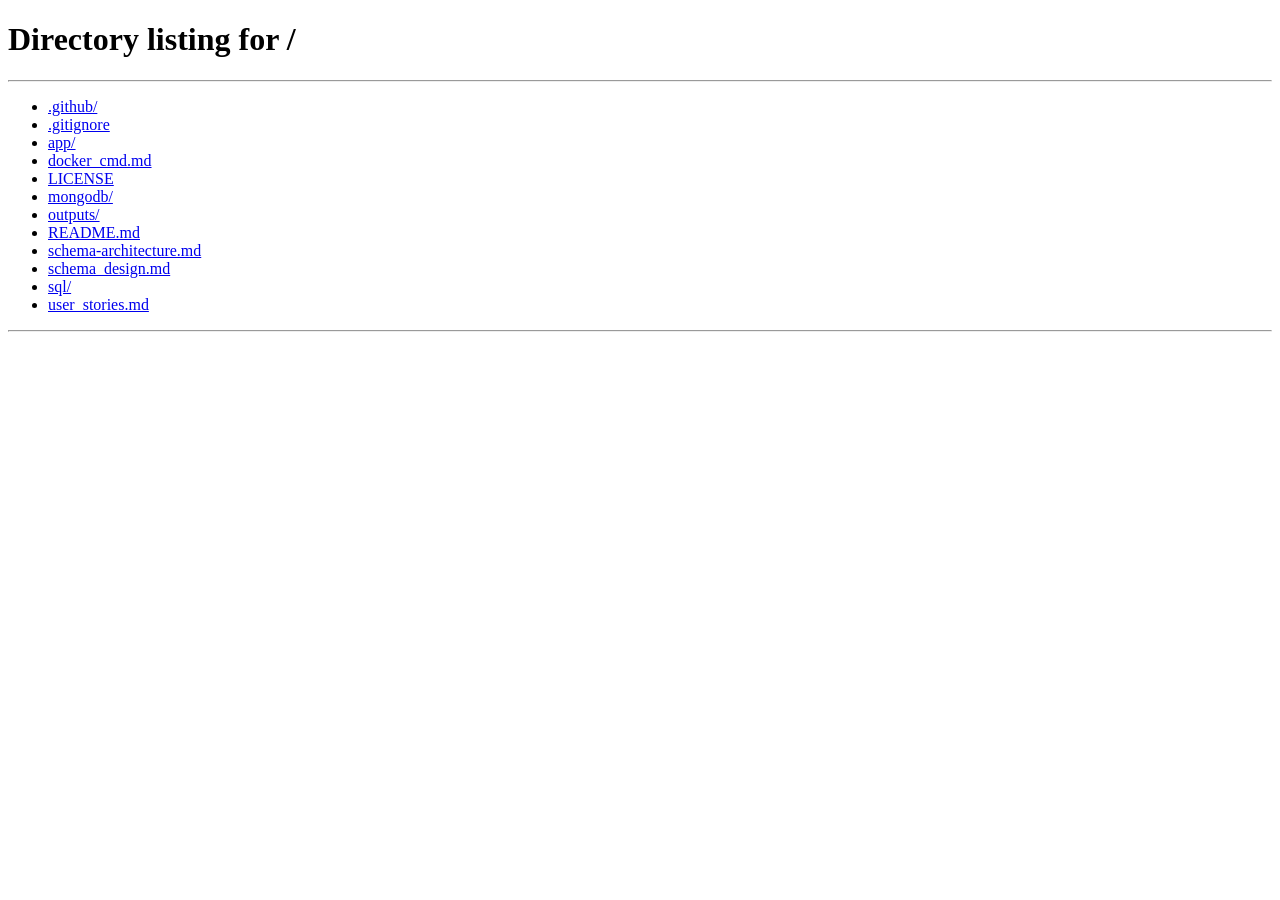
<file: app/src/main/resources/static/pages/addPrescription.html>
<!-- adminDashboard.html -->
<!DOCTYPE html>
<html lang="en">

<head>
    <meta charset="UTF-8">
    <link rel="icon" type="image/svg+xml" href="../assets/images/logo/logo.png" />
    <title>DoctorDashboard</title>
    <link rel="stylesheet" href="../assets/css/adminDashboard.css">
    <link rel="stylesheet" href="../assets/css/doctorDashboard.css">
    <link rel="stylesheet" href="../assets/css/addPrescription.css">
    <link rel="stylesheet" href="../assets/css/style.css">
    <script src="../js/render.js" defer></script>
    <script src="../js/util.js" defer></script>
    <script src="../js/components/header.js" defer></script>
    <script src="../js/components/footer.js" defer></script>
    <script type="module" src = "../js/addPrescription.js"></script>

</head>

<body onload="renderContent()">
    <div class="container">
        <div class="wrapper">
            <div id="header"></div>
            <div class="main-content">
                <div class="form-container">
                    <h2 id="heading">Add <span>Prescription</span></h2>
                    <form>
                        <label for="patientName">Patient Name</label>
                        <input type="text" id="patientName" disabled>

                        <label for="medicines">Medicine Names</label>
                        <input type="text" id="medicines" placeholder="e.g. Paracetamol, Vitamin C" required>

                        <label for="dosage">Dosage Instructions</label>
                        <textarea id="dosage" rows="3"
                            placeholder="e.g - Paracetamol"></textarea>

                        <label for="notes">Additional Notes</label>
                        <textarea id="notes" rows="3"
                            placeholder="Any precautions or observations (optional)"></textarea>

                        <button type="submit" class="btn-primary" id="savePrescription">Add Prescription</button>
                        <button type="button" onclick="selectRole('doctor')" class="btn-secondary">Cancel</button>
                    </form>
                </div>
            </div>
            <div id="footer"></div>
        </div>
    </div>

</body>
</html>
</file>
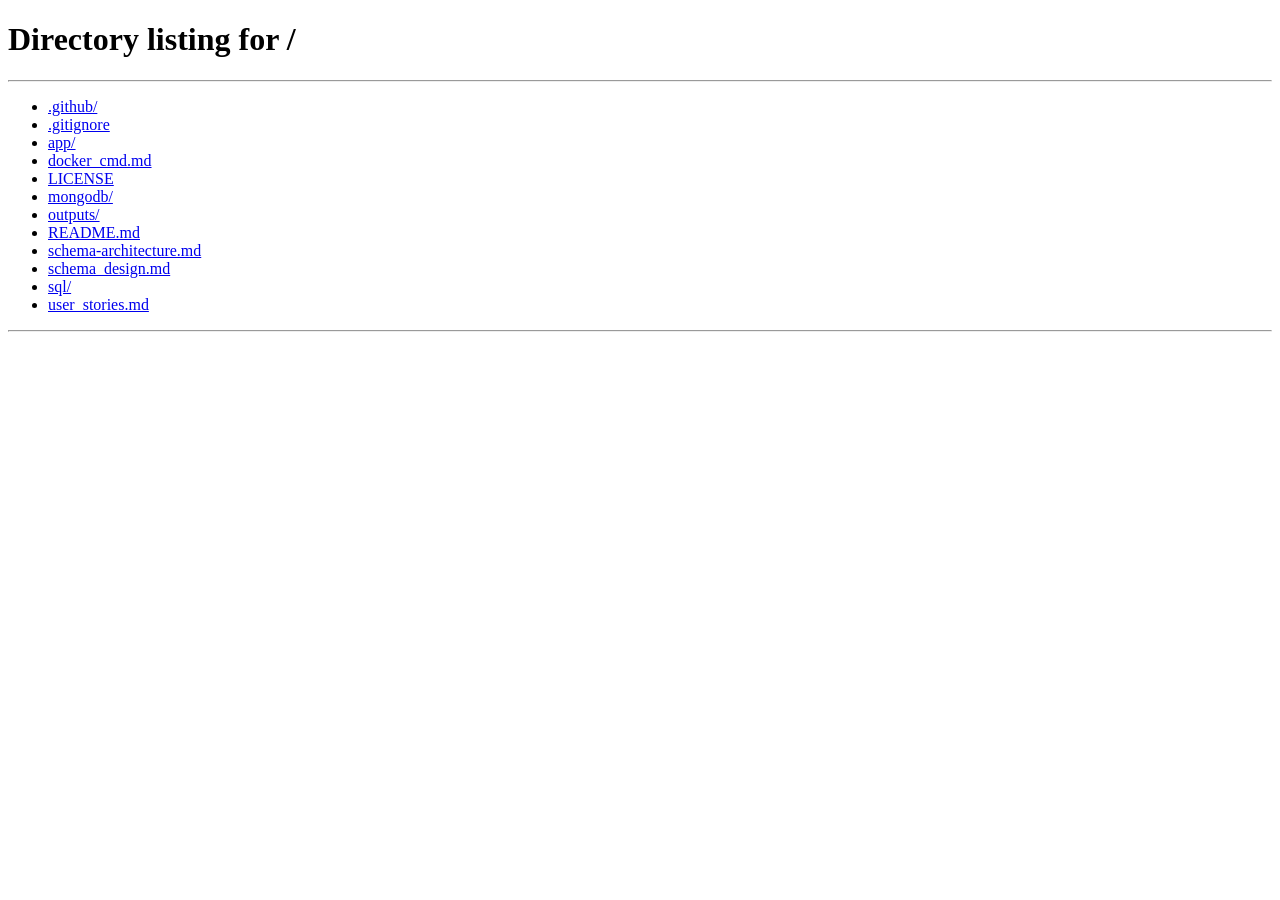
<file: app/src/main/resources/static/pages/loggedPatientDashboard.html>
<!-- patientDashboard.html -->
<!DOCTYPE html>
<html lang="en">
<head>
    <meta charset="UTF-8">
    <link rel="icon" type="image/svg+xml" href="../assets/images/logo/logo.png" />
    <title>LoggedPatientDashboard</title>
    <link rel = "stylesheet" href = "../assets/css/adminDashboard.css">
    <link rel = "stylesheet" href = "../assets/css/style.css">
    <link rel = "stylesheet" href = "../assets/css/patientDashboard.css">
    <script src = "../js/render.js" defer></script>
    <script src = "../js/util.js" defer></script>
    <script src = "../js/components/header.js" defer></script>
    <script src = "../js/components/footer.js" defer></script>
    <script type = "module" src = "../js/loggedPatient.js" defer></script>
</head>
<body onload="renderContent()">
    <div class="container">
        <div class="wrapper">
            <div id="header"></div>
            <main class="main-content">
                <input type="text" id="searchBar" class="searchBar" placeholder="Search Bar for custom output" />
                <div class="filter-wrapper">
                    <select class="filter-select" id="filterTime">
                        <option value="">Sort by Time</option>
                        <option value="AM">AM</option>
                        <option value="PM">PM</option>
                    </select>
                    <select class="filter-select" id="filterSpecialty">
                        <option value="">Filter by Specialty</option>
                        <option value="Cardiologist">Cardiologist</option>
                        <option value="Dermatologist">Dermatologist</option>
                        <option value="Neurologist">Neurologist</option>
                        <option value="Pediatrician">Pediatrician</option>
                        <option value="Orthopedic">Orthopedic</option>
                        <option value="Gynecologist">Gynecologist</option>
                        <option value="Psychiatrist">Psychiatrist</option>
                        <option value="Dentist">Dentist</option>
                        <option value="Ophthalmologist">Ophthalmologist</option>
                        <option value="Ent">ENT Specialist</option>
                        <option value="Urologist">Urologist</option>
                        <option value="Oncologist">Oncologist</option>
                        <option value="Gastroenterologist">Gastroenterologist</option>
                        <option value="General">General Physician</option>
                    </select>
                </div>
                <div id="content"></div>
            </main>
            <div id="footer"></div>
        </div>
    </div>
</body>
</html>
</file>
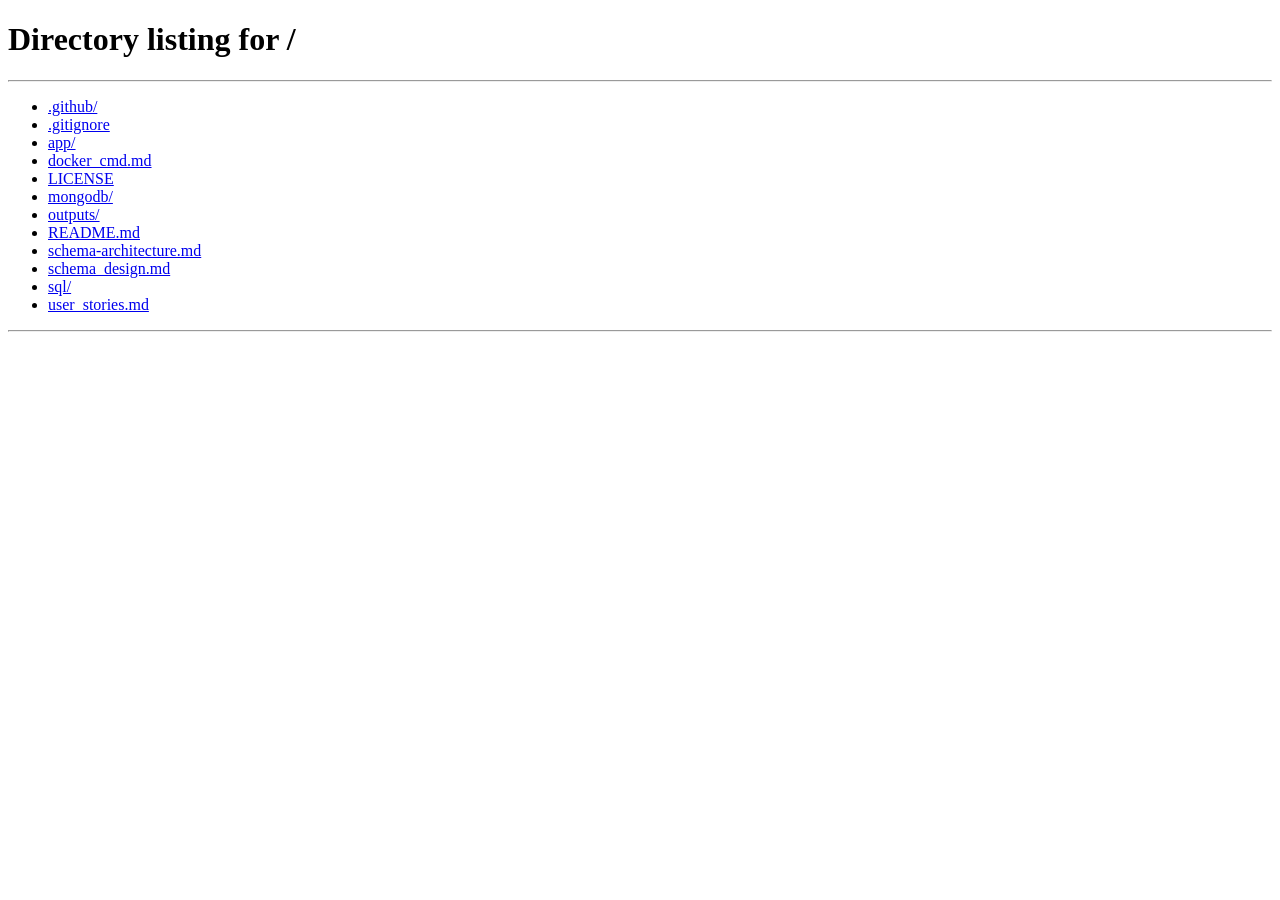
<file: app/src/main/resources/static/pages/patientAppointments.html>
<!DOCTYPE html>
<html lang="en">

<head>
  <meta charset="UTF-8">
  <link rel="icon" type="image/svg+xml" href="../assets/images/logo/logo.png" />
  <title>Patient Appointments</title>
  <link rel="stylesheet" href="../assets/css/adminDashboard.css">
  <link rel="stylesheet" href="../assets/css/doctorDashboard.css">
  <link rel="stylesheet" href="../assets/css/style.css">
  <script src="../js/render.js" defer></script>
  <script src="../js/util.js" defer></script>
  <script src="../js/components/header.js" defer></script>
  <script src="../js/components/footer.js" defer></script>
  <script type="module" src="../js/patientAppointment.js" defer></script>
</head>

<body onload="renderContent()">
  <div class="container">
    <div class="wrapper">
      <div id="header"></div>
      <div class="main-content">
        <h2>Patient <span>Appointment</span></h2>
        <input type="text" id="searchBar" class="searchBar" placeholder="Search Bar for custom output" />
                <div class="filter-wrapper">
                    <select class="filter-select" id="appointmentFilter">
                        <option value="allAppointments">All Appointments</option>
                        <option value="future">Upcoming Appointments</option>
                        <option value="past">Past Appointments</option>
                    </select>
                </div>
        <table id="patientTable">
          <thead class="table-header">
            <tr>
              <th>Patient Name</th>
              <th>Doctor Name</th>
              <th>Date</th>
              <th>Time</th>
              <th>Actions</th>
            </tr>
          </thead>
          <tbody id="patientTableBody">
            <!-- rows will be inserted here dynamically -->
          </tbody>
        </table>
      </div>
      <div id="footer"></div>
    </div>
  </div>
</body>
</html>
</file>
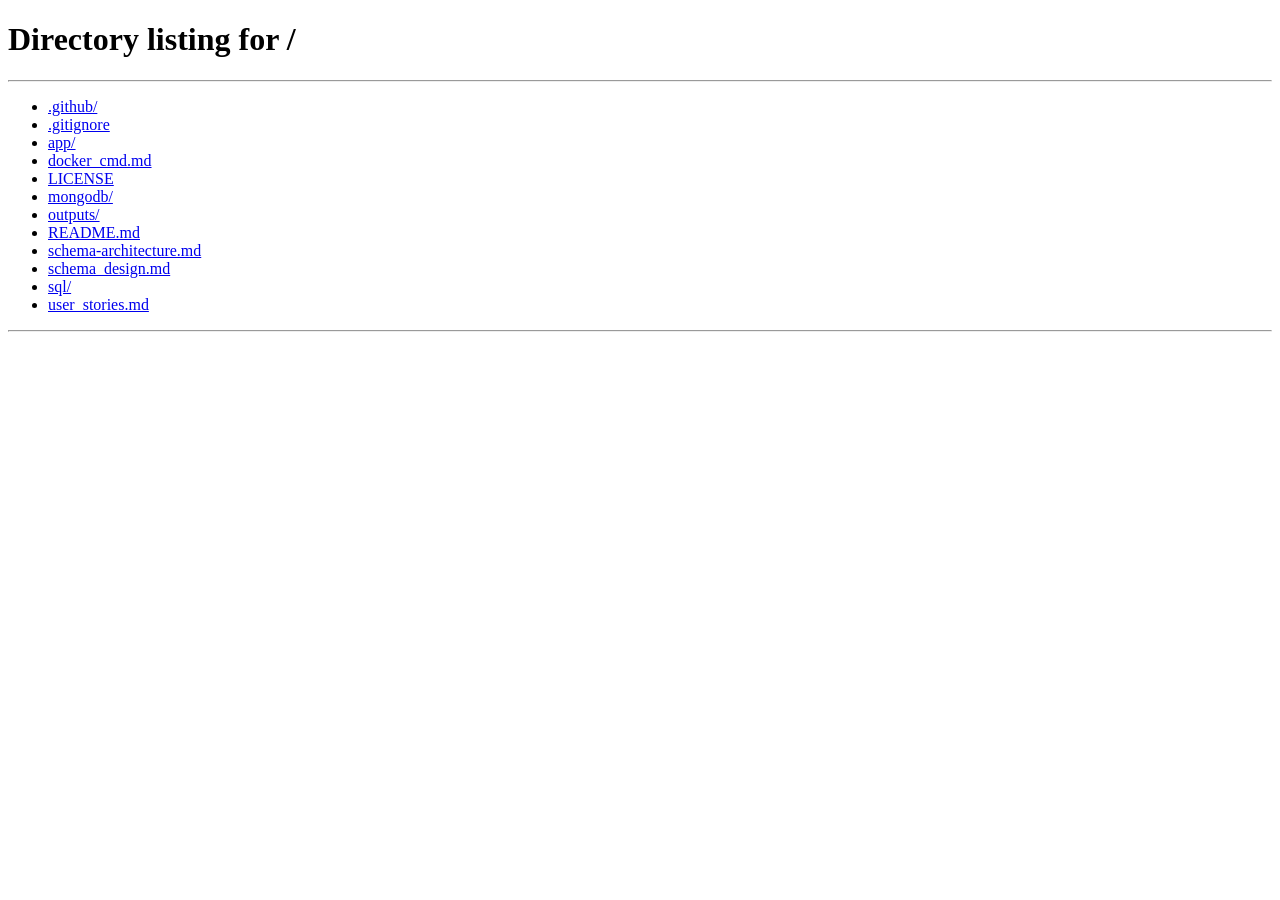
<file: app/src/main/resources/static/pages/patientDashboard.html>
<!-- patientDashboard.html -->
<!DOCTYPE html>
<html lang="en">
<head>
    <meta charset="UTF-8">
    <link rel="icon" type="image/svg+xml" href="../assets/images/logo/logo.png" />
    <title>PatientDashboard</title>
    <link rel = "stylesheet" href = "../assets/css/adminDashboard.css">
    <link rel = "stylesheet" href = "../assets/css/style.css">
    <link rel = "stylesheet" href = "../assets/css/patientDashboard.css">
    <script src = "../js/render.js" defer></script>
    <script src = "../js/util.js" defer></script>
    <script src = "../js/components/header.js" defer></script>
    <script src = "../js/components/footer.js" defer></script>
    <script type = "module" src="../js/components/modals.js"></script>
</head>
<body onload="renderContent()">
    <div class="container">
        <div class="wrapper">
            <div id="header"></div>
            <main class="main-content">
                <input type="text" id="searchBar" class="searchBar" placeholder="Search Bar for custom output" />
                <div class="filter-wrapper">
                    <select class="filter-select" id="filterTime">
                        <option value="">Sort by Time</option>
                        <option value="AM">AM</option>
                        <option value="PM">PM</option>
                    </select>
                    <select class="filter-select" id="filterSpecialty">
                        <option value="">Filter by Specialty</option>
                        <option value="Cardiologist">Cardiologist</option>
                        <option value="Dermatologist">Dermatologist</option>
                        <option value="Neurologist">Neurologist</option>
                        <option value="Pediatrician">Pediatrician</option>
                        <option value="Orthopedic">Orthopedic</option>
                        <option value="Gynecologist">Gynecologist</option>
                        <option value="Psychiatrist">Psychiatrist</option>
                        <option value="Dentist">Dentist</option>
                        <option value="Ophthalmologist">Ophthalmologist</option>
                        <option value="Ent">ENT Specialist</option>
                        <option value="Urologist">Urologist</option>
                        <option value="Oncologist">Oncologist</option>
                        <option value="Gastroenterologist">Gastroenterologist</option>
                        <option value="General">General Physician</option>
                    </select>
                </div>
                <div id="content"></div>
            </main>
            <div id="footer"></div>
        </div>
    </div>
    <div id="modal" class="modal">
        <div class="modal-content">
            <span class="close" id="closeModal">&times;</span>
            <div id="modal-body"></div>
        </div>
    </div>
    <script type = "module" src = "../js/patientDashboard.js" defer></script>
</body> 
</html>
</file>
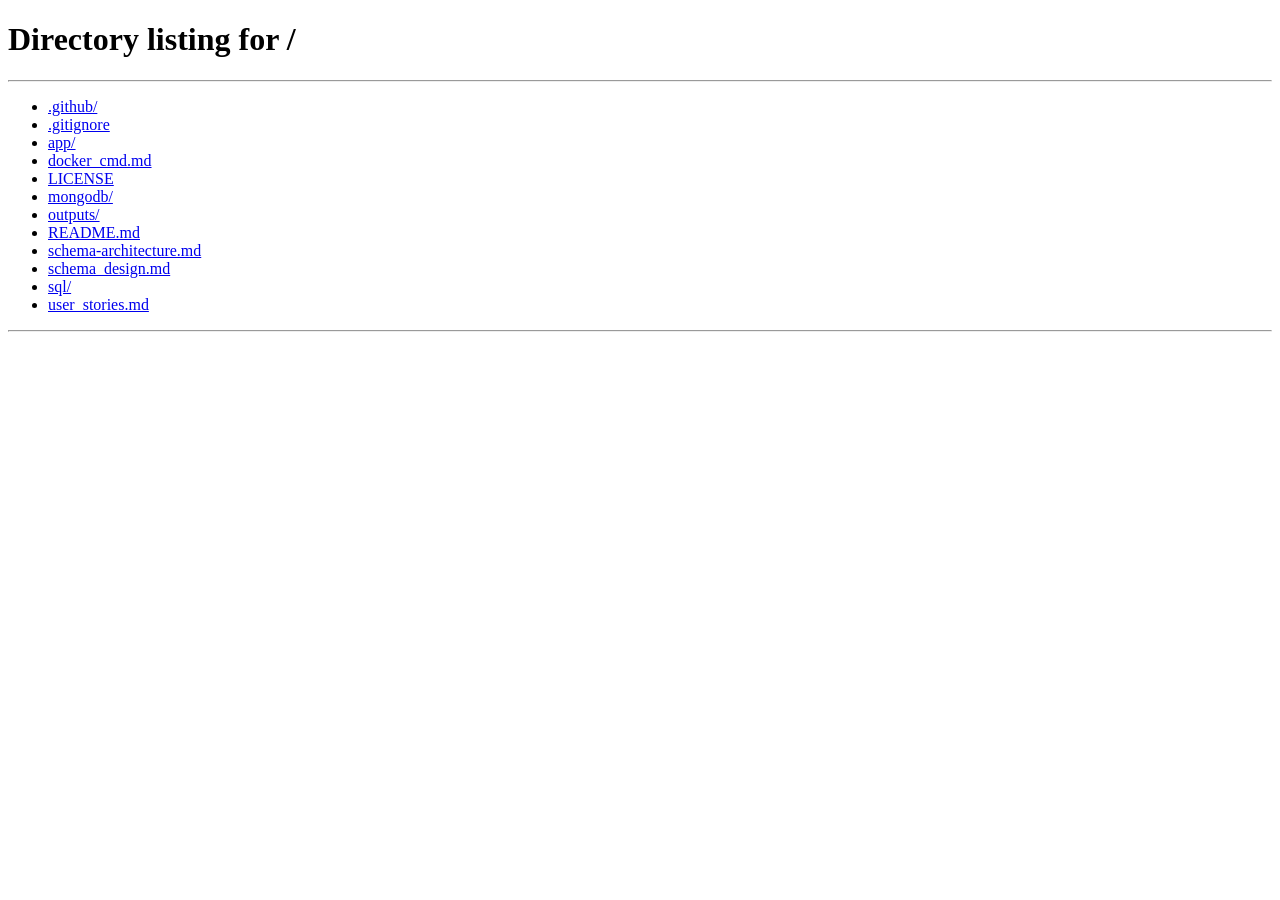
<file: app/src/main/resources/static/pages/patientRecord.html>
<!-- for doctor to see patient details -->
<!DOCTYPE html>
<html lang="en">
<head>
    <meta charset="UTF-8">
    <link rel="icon" type="image/svg+xml" href="../assets/images/logo/logo.png" />
    <title>DoctorDashboard</title>
    <link rel = "stylesheet" href = "../assets/css/adminDashboard.css">
    <link rel = "stylesheet" href = "../assets/css/doctorDashboard.css">
    <link rel = "stylesheet" href = "../assets/css/style.css">
    <script src = "../js/render.js" defer></script>
    <script src = "../js/util.js" defer></script>
    <script src = "../js/components/header.js" defer></script>
    <script src = "../js/components/footer.js" defer></script>
    <script type = "module" src = "../js/components/patientRecordRow.js" defer></script>
    <script type = "module" src = "../js/patientRecordServices.js" defer></script>
</head>
<body onload="renderContent()">
    <div class="container">
        <div class="wrapper">
            <div id="header"></div>
            <div class="main-content">
                <h2>Patient <span>Record</span></h2>
                <table id="patientTable">
                  <thead class="table-header">
                    <tr>
                      <th>Date</th>
                      <th>Appointment ID</th>
                      <th>Patient ID</th>
                      <th>Prescription</th>
                    </tr>
                  </thead>
                  <tbody id="patientTableBody"></tbody>
                </table>
              </div>
            <div id="footer"></div>
        </div>
    </div>

</body>


  
</html>
</file>
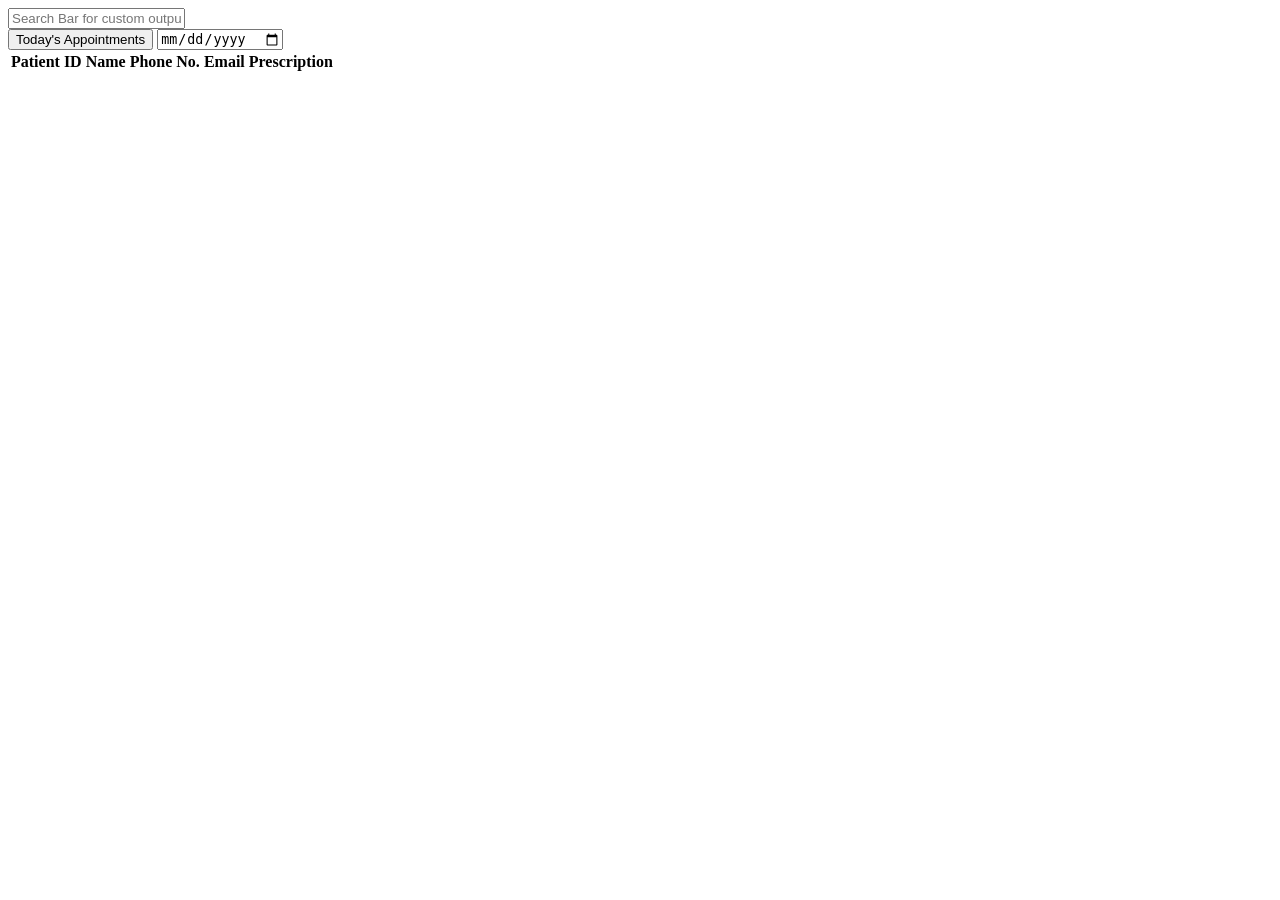
<file: app/src/main/resources/templates/doctor/doctorDashboard.html>
<!-- doctorDashboard.html -->
<!DOCTYPE html>
<html xmlns:th="http://www.thymeleaf.org">

<head>
  <meta charset="UTF-8">
  <link rel="icon" type="image/png" th:href="@{/assets/images/logo/logo.png}" />
  <title>Doctor Dashboard</title>

  <link rel="stylesheet" th:href="@{/assets/css/adminDashboard.css}" />
  <link rel="stylesheet" th:href="@{/assets/css/doctorDashboard.css}" />
  <link rel="stylesheet" th:href="@{/assets/css/style.css}" />

  <script th:src="@{/js/render.js}" defer></script>
  <script th:src="@{/js/util.js}" defer></script>
  <script th:src="@{/js/components/header.js}" defer></script>
  <script th:src="@{/js/components/footer.js}" defer></script>
  <script type="module" th:src="@{/js/doctorDashboard.js}" defer></script>
</head>
<body onload="renderContent()">
    <div class="container">
        <div class="wrapper">
            <div id="header"></div>
            <div class="main-content">
                <input type="text" id="searchBar" class="searchBar" placeholder="Search Bar for custom output" />
                <div class="filter-wrapper">
                  <button class="today-btn" id="todayButton">Today's Appointments</button>
                  <input type="date" id="datePicker" class="date-picker" />
              </div>
                <table id="patientTable">
                  <thead class="table-header">
                    <tr>
                      <th>Patient ID</th>
                      <th>Name</th>
                      <th>Phone No.</th>
                      <th>Email</th>
                      <th>Prescription</th>
                    </tr>
                  </thead>
                  <tbody id="patientTableBody"></tbody>
                </table>
              </div>
            <div id="footer"></div>
        </div>
    </div>
</body>
</html>
</file>
<file: app/src/main/resources/static/assets/css/adminDashboard.css>
/* adminDashboard CSS */
* {
    margin: 0;
    padding: 0;
    box-sizing: border-box;
  }  
  html, body {
    height: 100%;
    font-family: Arial, sans-serif;
  
  }  
  .wrapper {
    display: flex;
    flex-direction: column;
    min-height: 100vh;
  }  
  h2 {
    font-size: 32px;
    margin-bottom: 50px;
    color : #003e3e;
  }  
  .main-content {
    flex-grow: 1; 
    padding: 40px;
    display: flex;
    
    flex-direction: column;
    text-align: center;
    background-image: url("../images/defineRole/defineRole.png");
    background-size: cover;       
    background-position: center;  
    background-repeat: no-repeat; 
    background-attachment: fixed;
    
  }  
  button {
    background-color: #A62B1F;
    color: white;
    border: none;
    border-radius: 12px;
    padding: 10px 20px;
    margin-top: 10px;
    cursor: pointer;
    font-size: 16px;
    width: 200px;
  }  
  button:hover {
    background-color: #A62B1F; 
  }
  .adminBtn {    
    color: #333;
    font-weight: bold;
    background-color: #f4f4f4;
    width:110px;
    padding : 10px 0px;
  }
  .adminBtn:hover{
    color: #A62B1F;
    background-color: #f4f4f4;
  }
</file>
<file: app/src/main/resources/static/assets/css/doctorDashboard.css>
/* doctorDashboard.css */
.table-header {
  font-size: 24px;
  color: #015c5d;

  margin-bottom: 30px;
  margin-right: 0px;
}
table {
  width: 100%;
  border-collapse: collapse;
  font-family: sans-serif;
  margin-top: 20px;
}
thead {
  background-color: #33333310;
  color: #fff;
}
td,
th {
  padding: 12px 16px;
  text-align: center;
  border-bottom: 1px solid #ddd;
}
tbody tr:nth-child(even) {
  background-color: #f9f9f959;
}
tbody tr:nth-child(odd) {
  background-color: #ffffffc0;
}
tbody tr:hover {
  background-color: #015c5d39;
}
.prescription-btn {
  width: 30px;
  height: 30px;
  cursor: pointer;
  transition: transform 0.2s ease, filter 0.2s ease;
}
.prescription-btn:hover {
  transform: scale(1.1);
  filter: brightness(1.2);
}
.prescription-btn:active {
  transform: scale(0.95);
}
.noPatientRecord {
  font-size: 16px;
  color: gray;
  font-style: italic;
}
.today-btn {
  margin-right: 10px;
  padding: 10px;
  background-color: #015c5d;
}
.date-picker {
  margin-left: 10px;
  border-radius: 8px;
  padding: 10px;
  height: 30px;
  margin-top: 13px;
}
</file>
<file: app/src/main/resources/static/assets/css/addPrescription.css>
.form-container {
    width: 100%; 
    max-width: 600px;
    background: #ffffffc8;
    margin: 50px auto;
    padding: 30px;
    border-radius: 15px;
    box-shadow: 0 4px 12px rgba(0, 0, 0, 0.1);
    animation: fadeIn 0.5s ease-in-out;
  }

  .container h2 {
    text-align: center;
    color: #222;
    font-size: 28px;
    margin-bottom: 25px;
  }

  .container h2 span {
    color: #A62B1F;
  }

  label {
    display: block;
    margin-bottom: 6px;
    font-weight: 500;
    color: #333;
    text-align: left;
    font-size: 13px;
  }

  input, textarea {
    width: 100%;
    padding: 12px;
    resize: vertical;
    margin-bottom: 20px;
    border: 1px solid #cccccc6e;
    border-radius: 8px;
    font-size: 15px;
    outline: none;
    transition: 0.3s;
    font-family: "Verdana";
  }

  input:focus, textarea:focus {
    border-color: #015c5d;
    box-shadow: 0 0 4px #a7f3d0;
    filter: brightness(1.5);
  }

  #patientName{
    background-color: #bdbcbc80;
  }
  .btn-primary {
    background-color: #047857;
    color: #fff;
    padding: 14px;
    width: 100%;
    border: none;
    border-radius: 8px;
    font-size: 16px;
    cursor: pointer;
    transition: 0.3s;
  }

  .btn-primary:hover {
    background-color: #065f46;
  }

  .btn-secondary {
    background-color: transparent;
    color: #333;
    border: 1px solid #ccc;
    padding: 12px;
    width: 100%;
    border-radius: 8px;
    font-size: 15px;
    margin-top: 12px;
    cursor: pointer;
  }

  .btn-secondary:hover{
    color: #fff;
  }

  @keyframes fadeIn {
    from { opacity: 0; transform: translateY(30px); }
    to   { opacity: 1; transform: translateY(0); }
  }
</file>
<file: app/src/main/resources/static/assets/css/style.css>
/* style.css */
.header {
    display: flex;
    justify-content: space-between;
    align-items: center;
    background-color: #f4f4f4;
    color: #333;
    padding: 10px 20px;
    border-bottom: 2px solid #ccc;
    flex-wrap: wrap;
    min-height: 60px;
  }
  
  /* Logo section with image + title */
  .logo-link{
    display: flex;
    align-items: center;
    gap: 10px;
    
  }
  
  .logo-img {
    height: 40px;
    width: auto;
    max-width: 100%;
    object-fit: contain;
  }
  
  /* Logo text / slogan */
  .logo-title {
    font-size: 20px;
    font-weight: bold;
    color: #333;
  }
  
  /* Nav links styling */
  nav a {
    margin-left: 20px;
    margin-right: 20px;
    text-decoration: none;
    color: #333;
    font-weight: bold;
  }
  
  nav a:hover {
    color: #003e3e;
  }
  

  /* Responsive behavior */
  @media (max-width: 600px) {
    .header {
      flex-direction: column;
      align-items: flex-start;
    }
  
    nav {
      margin-top: 10px;
    }
  
    nav a {
      margin-left: 0;
      margin-right: 10px;
    }
  
    .logo-img {
      height: 30px;
    }
  
    .logo-title {
      font-size: 18px;
    }
  }

  .doctorHeader{
    margin-right: 30px
  }
  .doctorHeader:hover{
    color:#A62B1F;
  }
/* Footer Section */
.footer {
    background-color: #f4f4f4;
    color: #fff;
    padding: 40px 20px;
    border-top: 2px solid #f4f4f4;
    
  }
  
  .footer-container {
    display: flex;
    flex-wrap: wrap;
    justify-content: space-between;
    gap: 30px;
    max-width: 1200px;
    margin: 0 auto;
  }
  
  .footer-logo {
    flex: 1 1 250px;
    display: flex;
    flex-direction: column;
    align-items: flex-start;
    gap: 15px;
  }
  
  .footer-logo img {
    height: 50px;
    width: auto;
  }
  
  .footer-logo p {
    font-size: 14px;
    color: #0a0a23;
  }
  
  .footer-links {
    display: flex;
    flex: 2 1 500px;
    justify-content: space-between;
    flex-wrap: wrap;
    gap: 20px;
  }
  
  .footer-column {
    display: flex;
    flex-direction: column;
    gap: 10px;
  }
  
  .footer-column h4 {
    font-size: 16px;
    font-weight: bold;
    margin-bottom: 8px;
    color: #0a0a23;
  }
  
  .footer-column a {
    text-decoration: none;
    color: #0a0a23;
    font-size: 14px;
  }
  
  .footer-column a:hover {
    color: #003e3e;
    transition: color 0.3s ease;
  }
  
  /* Mobile Responsiveness */
  @media (max-width: 768px) {
    .footer-container {
      flex-direction: column;
      align-items: flex-start;
    }
  
    .footer-links {
      flex-direction: column;
      gap: 20px;
    }
  }
  

  .modal {
    display: none;
    position: fixed;
    z-index: 999;
    padding-top: 60px;
    left: 0;
    top: 0;
    width: 100%;
    height: 100%;
    background-color: rgba(0,0,0,0.6);
  }
  
  .modal-content {
    background-color: white;
    margin: auto;
    padding: 30px;
    border-radius: 10px;
    width: 400px;
    position: relative;
  }
  
  .modal-content h2{
    font-size: 32px;
  }

  .close {
    color: #aaa;
    position: absolute;
    right: 20px;
    top: 15px;
    font-size: 28px;
    font-weight: bold;
    cursor: pointer;
  }
  
  .close:hover {
    color: black;
  }



  .dashboard-btn{
    width: 100%;
  }

  .input-field {
    padding: 10px;
    border: 1px solid #ccc;
    font-size: 16px;
    margin-top: 10px;
    margin-bottom: 20px;
    width: 100%;
    appearance: none; /* Remove default OS styles */
    background-color: #fff;
    color: #333;
    cursor: pointer;
    border-radius: 8px;
  }
  
  .input-field:hover {
    border-color: #015c5d;
    background-color: #f0fdfd;
  }
  
  .input-field:focus {
    outline: none;
    border-color: #015c5d;
    box-shadow: 0 0 5px rgba(1, 92, 93, 0.5);
    filter: brightness(1.2);
  }
  
  .select-dropdown option {
    font-size: 16px;
    padding: 10px;
  }
  

  #content {
    display: grid;
    grid-template-columns: repeat(auto-fit, minmax(315px, 1fr));
    gap: 40px;
    padding: 20px;
  }

  .doctor-card {
    display: flex;
    flex-direction: column;
    justify-content: space-between;
    border: 1px solid #ddd;
    border-radius: 10px;
    width:auto;
    overflow: hidden;
    background-color: #fff;
    box-shadow: 0 4px 6px rgba(0,0,0,0.1);
    transition: transform 0.2s ease;
  }
  
  .doctor-card:hover {
    transform: scale(1.02);
  }
  
  .doctor-info {
    padding: 12px;
    flex-grow: 1;
  }
  
  .doctor-info h3 {
    margin-top: 30px;
    font-size: 24px;
    color: #015c5d;
  }
  
  .doctor-info p {
    margin: 20px 0px;
    font-size: 14px;
    color: #555;
  }
  
  .card-actions {
    background-color: #e28282;
    padding: 10px;
    text-align: center;
  }

  .card-actions:hover {
    background-color: #d26969;
  }
  
  .card-actions button {
    background: transparent;
    border: none;
    color: #fff;
    font-weight: bold;
    cursor: pointer;
  }
  
  .card-actions button:hover {
    color: #fff;
    border-color: #015c5d;
  }
  
  #roleSelector {
    width:auto;
    border-radius: 10px;
  }
  
  span {
    color : #A62B1F;
  }

  .searchBar{
    height: 30px;
    padding:20px;
    font-size: 16px;
    margin-bottom: 30px;
    border: 0.2px solid grey;
}

  .searchBar:focus{
    outline: none;
    border-color: #015c5d;
    box-shadow: 0 0 5px rgba(1, 92, 93, 0.697);
}

.filter-wrapper {
  width: 350px;
  display: flex;
  flex-direction: row;
  
}

.filter-select {
  margin-right: 8px;
  width: 100%;
  padding: 8px 12px;
  border: 1px solid #ccc;
  border-radius: 6px;
  background-color: #fff;
  color: #333;
  font-size: 14px;
  background-position: right 10px center;
  background-size: 16px 16px;
  cursor: pointer;
  transition: border-color 0.2s, box-shadow 0.2s;
}

.filter-select:focus {
  border-color: #015c5d;
  box-shadow: 0 0 5px rgba(1, 92, 93, 0.697);
  outline: none;
}

.availabilityLabel{
  margin-bottom: 8px;
}

.availability-container {
  margin-bottom: 1rem;
  
}

.checkbox-group {
  display: flex;
  flex-direction: column;
  gap: 1rem;
  margin-top: 1rem;
}

.checkbox-group label {
  font-weight: 500;
  cursor: pointer;
}

.checkbox-group input[type="checkbox"] {
  margin-right: 0.5rem;
  accent-color: #015c5db8; 
}
</file>
<file: app/src/main/resources/static/assets/css/patientDashboard.css>
.card-actions {
    background-color: #244557;
    padding: 10px;
    text-align: center;
  }

  .card-actions:hover{
    background-color: #1c3745;
  }
  .ripple-overlay {
    position: fixed;
    width: 20px;
    height: 20px;
    background-color: #1c3745;
    border-radius: 50%;
    z-index: 9999;
    transform: translate(-50%, -50%) scale(0);
    transition: transform 1s ease-out, opacity 1s ease;
  }
  
  .ripple-overlay.active {
    transform: translate(-50%, -50%) scale(150);
    opacity: 1;
  }
  
  .modalApp {
    position: fixed;
  bottom: -100%;
  left: 50%;
  transform: translateX(-50%);
  width: 50%;
  background: #fff;
  padding: 20px;
  z-index: 10000;
  transition: bottom 1.5s ease-in;
  box-shadow: 0 -5px 10px rgba(0, 0, 0, 0.3);
  border-radius: 10px 10px 0 0;
  text-align: center;
  }
  
  .modalApp.active {
    bottom: 0;
  }
  
  .modalApp h2 {
    margin-top: 20px;
  }
  
  .modalApp input {
    display: block;
    margin: 10px auto;
    padding: 10px;
    width: 90%;
    margin-bottom: 40px;
  }

  .modalApp select {
    display: block;
    margin: 10px auto;
    padding: 10px;
    width: 90%;
    margin-bottom: 40px;
  }
  
  .confirm-booking {
    padding: 10px 20px;
    background: #1c3745;
    color: #fff;
    border: none;
    cursor: pointer;
    
  
    
  }
  .confirm-booking:hover {
    filter: brightness(1.2);
    background-color: #1c3745;
  }
</file>
